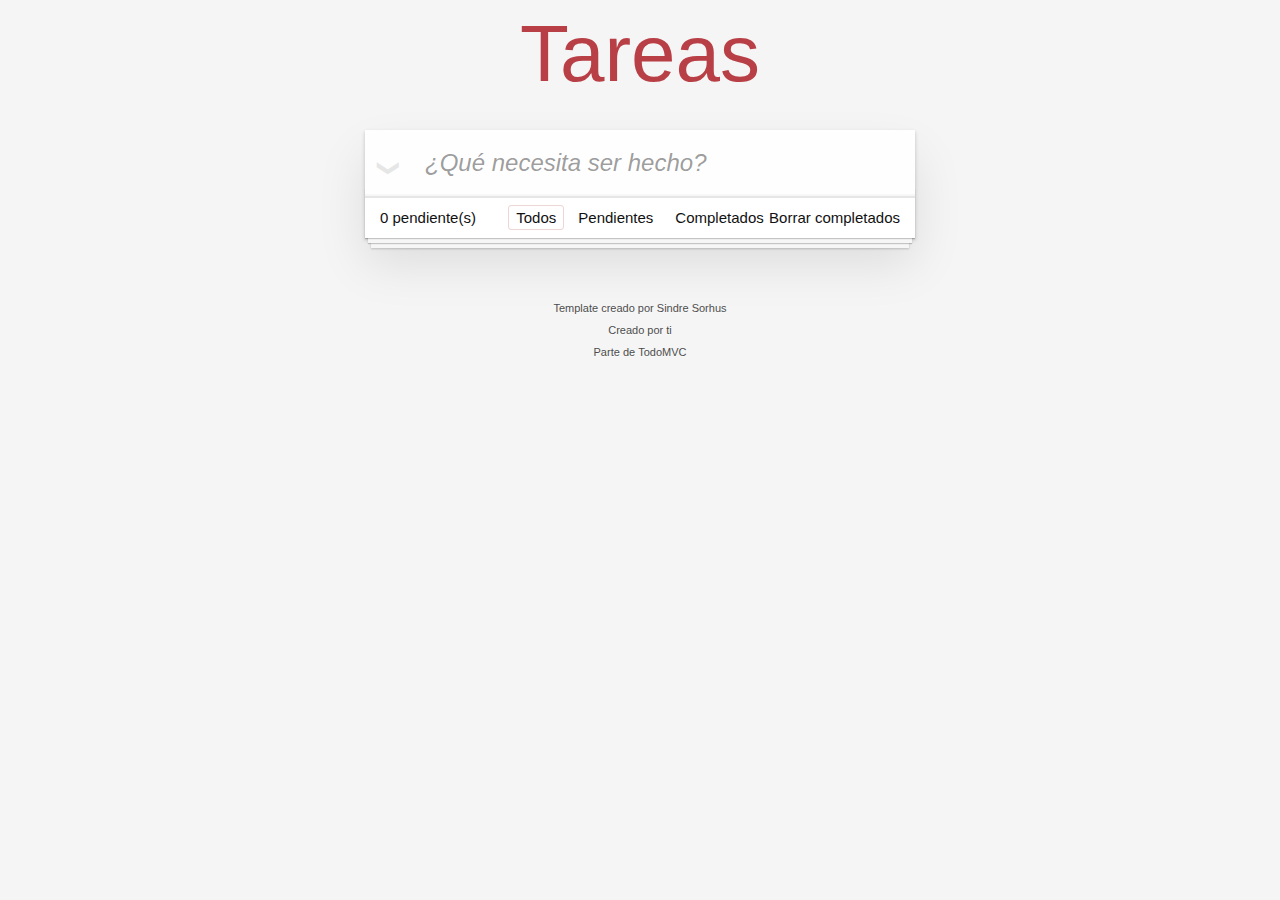
<file: docs/index.html>
<!doctype html><html lang="en"><head><meta charset="utf-8"><meta name="viewport" content="width=device-width,initial-scale=1"><title>Template • TodoMVC</title><script defer="defer" src="main.8db6b3f3f4f4116dc191.js"></script><link href="main.8532c002eab2e0cd0f5d.css" rel="stylesheet"></head><body><section class="todoapp"><header class="header"><h1>Tareas</h1><input class="new-todo" placeholder="¿Qué necesita ser hecho?" autofocus></header><section class="main"><input id="toggle-all" class="toggle-all" type="checkbox"> <label for="toggle-all">Mark all as complete</label><ul class="todo-list"></ul></section><footer class="footer"><span class="todo-count"><strong>0</strong> pendiente(s)</span><ul class="filters"><li><a class="selected filtro" href="#/">Todos</a></li><li><a class="filtro" href="#/active">Pendientes</a></li><li><a class="filtro" href="#/completed">Completados</a></li></ul><button class="clear-completed">Borrar completados</button></footer></section><footer class="info"><p>Template creado por <a href="http://sindresorhus.com">Sindre Sorhus</a></p><p>Creado por <a href="http://todomvc.com">ti</a></p><p>Parte de <a href="http://todomvc.com">TodoMVC</a></p></footer></body></html>
</file>
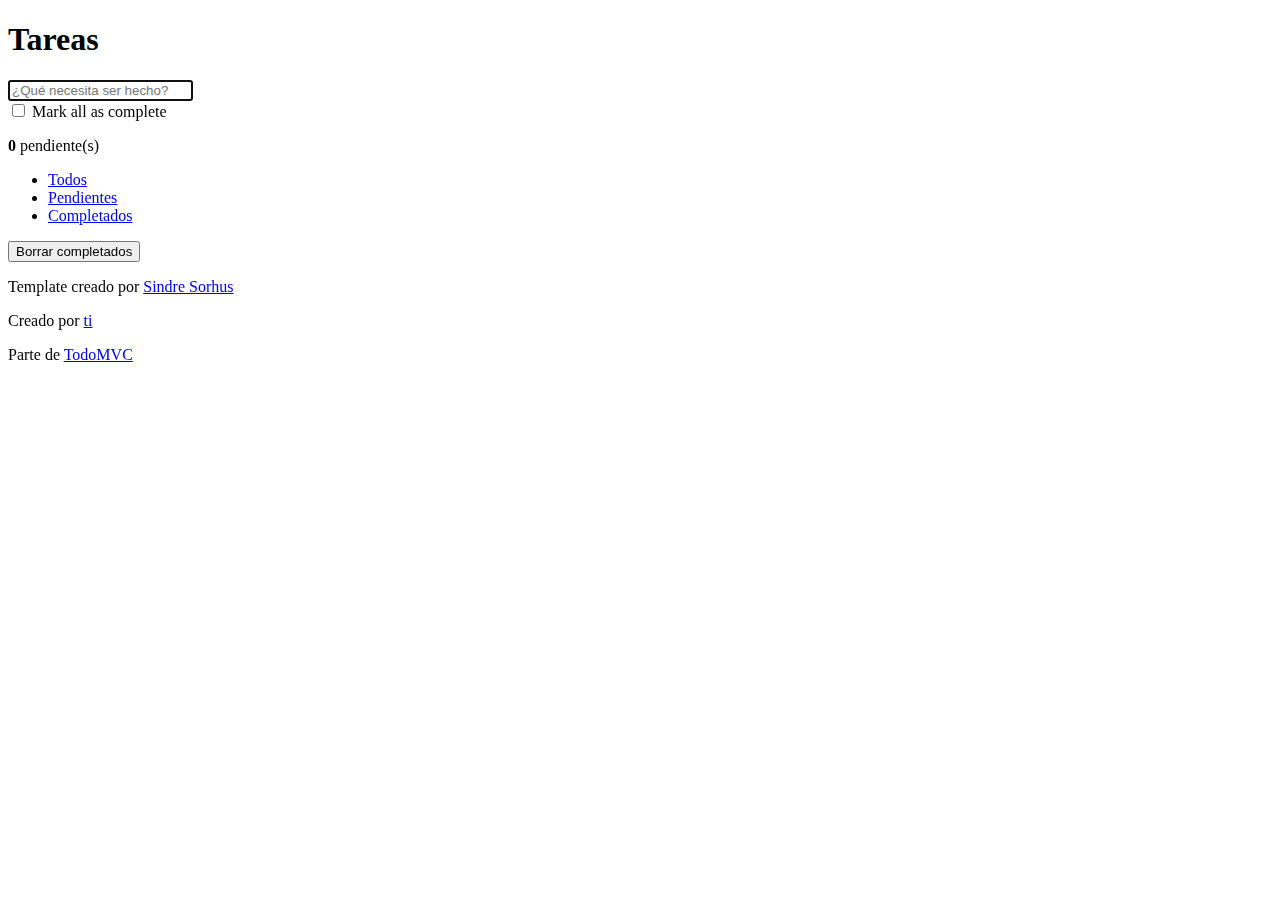
<file: src/index.html>
<!doctype html>
<html lang="en">

<head>
    <meta charset="utf-8">
    <meta name="viewport" content="width=device-width, initial-scale=1">
    <title>Template • TodoMVC</title>
</head>

<body>
    <section class="todoapp">
        <header class="header">
            <h1>Tareas</h1>
            <input class="new-todo" placeholder="¿Qué necesita ser hecho?" autofocus>
        </header>
        <!-- This section should be hidden by default and shown when there are todos -->
        <section class="main">
            <input id="toggle-all" class="toggle-all" type="checkbox">
            <label for="toggle-all">Mark all as complete</label>
            <ul class="todo-list">
                <!-- These are here just to show the structure of the list items -->
                <!-- List items should get the class `editing` when editing and `completed` when marked as completed -->
                <!-- <li class="completed" data-id="abc">
						<div class="view">
							<input class="toggle" type="checkbox" checked>
							<label>Probar JavaScript</label>
							<button class="destroy"></button>
						</div>
						<input class="edit" value="Create a TodoMVC template">
					</li> -->
                <!-- <li>
						<div class="view">
							<input class="toggle" type="checkbox">
							<label>Comprar un unicornio</label>
							<button class="destroy"></button>
						</div>
						<input class="edit" value="Rule the web">
					</li> -->
            </ul>
        </section>
        <!-- This footer should hidden by default and shown when there are todos -->
        <footer class="footer">
            <!-- This should be `0 items left` by default -->
            <span class="todo-count"><strong>0</strong> pendiente(s)</span>
            <!-- Remove this if you don't implement routing -->
            <ul class="filters">
                <li>
                    <a class="selected filtro" href="#/">Todos</a>
                </li>
                <li>
                    <a class="filtro" href="#/active">Pendientes</a>
                </li>
                <li>
                    <a class="filtro" href="#/completed">Completados</a>
                </li>
            </ul>
            <!-- Hidden if no completed items are left ↓ -->
            <button class="clear-completed">Borrar completados</button>
        </footer>
    </section>
    <footer class="info">

        <p>Template creado por <a href="http://sindresorhus.com">Sindre Sorhus</a></p>
        <!-- Change this out with your name and url ↓ -->
        <p>Creado por <a href="http://todomvc.com">ti</a></p>
        <p>Parte de <a href="http://todomvc.com">TodoMVC</a></p>
    </footer>
</body>

</html>
</file>
<file: docs/main.8532c002eab2e0cd0f5d.css>
body,button,html{margin:0;padding:0}button{-webkit-font-smoothing:antialiased;-webkit-appearance:none;appearance:none;background:none;border:0;color:inherit;font-family:inherit;font-size:100%;font-weight:inherit;vertical-align:baseline}body,button{-moz-osx-font-smoothing:grayscale}body{-webkit-font-smoothing:antialiased;background:#f5f5f5;color:#111;font:14px Helvetica Neue,Helvetica,Arial,sans-serif;font-weight:300;line-height:1.4em;margin:0 auto;max-width:550px;min-width:230px}:focus{outline:0}.hidden{display:none}.todoapp{background:#fff;box-shadow:0 2px 4px 0 rgba(0,0,0,.2),0 25px 50px 0 rgba(0,0,0,.1);margin:130px 0 40px;position:relative}.todoapp input::-webkit-input-placeholder{color:rgba(0,0,0,.4);font-style:italic;font-weight:300}.todoapp input::-moz-placeholder{color:rgba(0,0,0,.4);font-style:italic;font-weight:300}.todoapp input::input-placeholder{color:rgba(0,0,0,.4);font-style:italic;font-weight:300}.todoapp h1{-webkit-text-rendering:optimizeLegibility;-moz-text-rendering:optimizeLegibility;text-rendering:optimizeLegibility;color:#b83f45;font-size:80px;font-weight:200;position:absolute;text-align:center;top:-140px;width:100%}.edit,.new-todo{-webkit-font-smoothing:antialiased;-moz-osx-font-smoothing:grayscale;border:1px solid #999;box-shadow:inset 0 -1px 5px 0 rgba(0,0,0,.2);box-sizing:border-box;color:inherit;font-family:inherit;font-size:24px;font-weight:inherit;line-height:1.4em;margin:0;padding:6px;position:relative;width:100%}.new-todo{background:rgba(0,0,0,.003);border:none;box-shadow:inset 0 -2px 1px rgba(0,0,0,.03);padding:16px 16px 16px 60px}.main{border-top:1px solid #e6e6e6;position:relative;z-index:2}.toggle-all{border:none;bottom:100%;height:1px;opacity:0;position:absolute;right:100%;width:1px}.toggle-all+label{font-size:0;height:34px;left:-13px;position:absolute;top:-52px;-webkit-transform:rotate(90deg);transform:rotate(90deg);width:60px}.toggle-all+label:before{color:#e6e6e6;content:"❯";font-size:22px;padding:10px 27px}.toggle-all:checked+label:before{color:#737373}.todo-list{list-style:none;margin:0;padding:0}.todo-list li{border-bottom:1px solid #ededed;font-size:24px;position:relative}.todo-list li:last-child{border-bottom:none}.todo-list li.editing{border-bottom:none;padding:0}.todo-list li.editing .edit{display:block;margin:0 0 0 43px;padding:12px 16px;width:calc(100% - 43px)}.todo-list li.editing .view{display:none}.todo-list li .toggle{-webkit-appearance:none;appearance:none;border:none;bottom:0;height:auto;margin:auto 0;opacity:0;position:absolute;text-align:center;top:0;width:40px}.todo-list li .toggle+label{background-image:url("data:image/svg+xml;utf8,%3Csvg%20xmlns%3D%22http%3A//www.w3.org/2000/svg%22%20width%3D%2240%22%20height%3D%2240%22%20viewBox%3D%22-10%20-18%20100%20135%22%3E%3Ccircle%20cx%3D%2250%22%20cy%3D%2250%22%20r%3D%2250%22%20fill%3D%22none%22%20stroke%3D%22%23ededed%22%20stroke-width%3D%223%22/%3E%3C/svg%3E");background-position:0;background-repeat:no-repeat}.todo-list li .toggle:checked+label{background-image:url("data:image/svg+xml;utf8,%3Csvg%20xmlns%3D%22http%3A//www.w3.org/2000/svg%22%20width%3D%2240%22%20height%3D%2240%22%20viewBox%3D%22-10%20-18%20100%20135%22%3E%3Ccircle%20cx%3D%2250%22%20cy%3D%2250%22%20r%3D%2250%22%20fill%3D%22none%22%20stroke%3D%22%23bddad5%22%20stroke-width%3D%223%22/%3E%3Cpath%20fill%3D%22%235dc2af%22%20d%3D%22M72%2025L42%2071%2027%2056l-4%204%2020%2020%2034-52z%22/%3E%3C/svg%3E")}.todo-list li label{color:#4d4d4d;display:block;font-weight:400;line-height:1.2;padding:15px 15px 15px 60px;transition:color .4s;word-break:break-all}.todo-list li.completed label{color:#cdcdcd;text-decoration:line-through}.todo-list li .destroy{bottom:0;color:#cc9a9a;display:none;font-size:30px;height:40px;margin:auto 0 11px;position:absolute;right:10px;top:0;transition:color .2s ease-out;width:40px}.todo-list li .destroy:hover{color:#af5b5e}.todo-list li .destroy:after{content:"×"}.todo-list li:hover .destroy{display:block}.todo-list li .edit{display:none}.todo-list li.editing:last-child{margin-bottom:-1px}.footer{border-top:1px solid #e6e6e6;font-size:15px;height:20px;padding:10px 15px;text-align:center}.footer:before{bottom:0;box-shadow:0 1px 1px rgba(0,0,0,.2),0 8px 0 -3px #f6f6f6,0 9px 1px -3px rgba(0,0,0,.2),0 16px 0 -6px #f6f6f6,0 17px 2px -6px rgba(0,0,0,.2);content:"";height:50px;left:0;overflow:hidden;position:absolute;right:0}.todo-count{float:left;text-align:left}.todo-count strong{font-weight:300}.filters{left:0;list-style:none;margin:0;padding:0;position:absolute;right:0}.filters li{display:inline}.filters li a{border:1px solid transparent;border-radius:3px;color:inherit;margin:3px;padding:3px 7px;text-decoration:none}.filters li a:hover{border-color:rgba(175,47,47,.1)}.filters li a.selected{border-color:rgba(175,47,47,.2)}.clear-completed,html .clear-completed:active{cursor:pointer;float:right;line-height:20px;position:relative;text-decoration:none}.clear-completed:hover{text-decoration:underline}.info{color:#4d4d4d;font-size:11px;margin:65px auto 0;text-align:center;text-shadow:0 1px 0 hsla(0,0%,100%,.5)}.info p{line-height:1}.info a{color:inherit;font-weight:400;text-decoration:none}.info a:hover{text-decoration:underline}@media screen and (-webkit-min-device-pixel-ratio:0){.todo-list li .toggle,.toggle-all{background:none}.todo-list li .toggle{height:40px}}@media (max-width:430px){.footer{height:50px}.filters{bottom:10px}}hr{border:0;border-bottom:1px dashed #f7f7f7;border-top:1px dashed #c5c5c5;margin:20px 0}.learn a{color:#b83f45;font-weight:400;text-decoration:none}.learn a:hover{color:#787e7e;text-decoration:underline}.learn h3,.learn h4,.learn h5{color:#000;font-weight:500;line-height:1.2;margin:10px 0}.learn h3{font-size:24px}.learn h4{font-size:18px}.learn h5{font-size:14px;margin-bottom:0}.learn ul{margin:0 0 30px 25px;padding:0}.learn li{line-height:20px}.learn p{font-size:15px;font-weight:300;line-height:1.3;margin-bottom:0;margin-top:0}#issue-count{display:none}.quote{border:none;margin:20px 0 60px}.quote p{font-style:italic}.quote p:before{content:"“";left:3px;top:-20px}.quote p:after,.quote p:before{font-size:50px;opacity:.15;position:absolute}.quote p:after{bottom:-42px;content:"”";right:3px}.quote footer{bottom:-40px;position:absolute;right:0}.quote footer img{border-radius:3px}.quote footer a{margin-left:5px;vertical-align:middle}.speech-bubble{background:rgba(0,0,0,.04);border-radius:5px;padding:10px;position:relative}.speech-bubble:after{border:13px solid transparent;border-top-color:rgba(0,0,0,.04);content:"";position:absolute;right:30px;top:100%}.learn-bar>.learn{background-color:hsla(0,0%,100%,.6);border-radius:5px;left:-300px;padding:10px;position:absolute;top:8px;transition-duration:.5s;transition-property:left;width:272px}@media (min-width:899px){.learn-bar{padding-left:300px;width:auto}.learn-bar>.learn{left:8px}}
</file>
